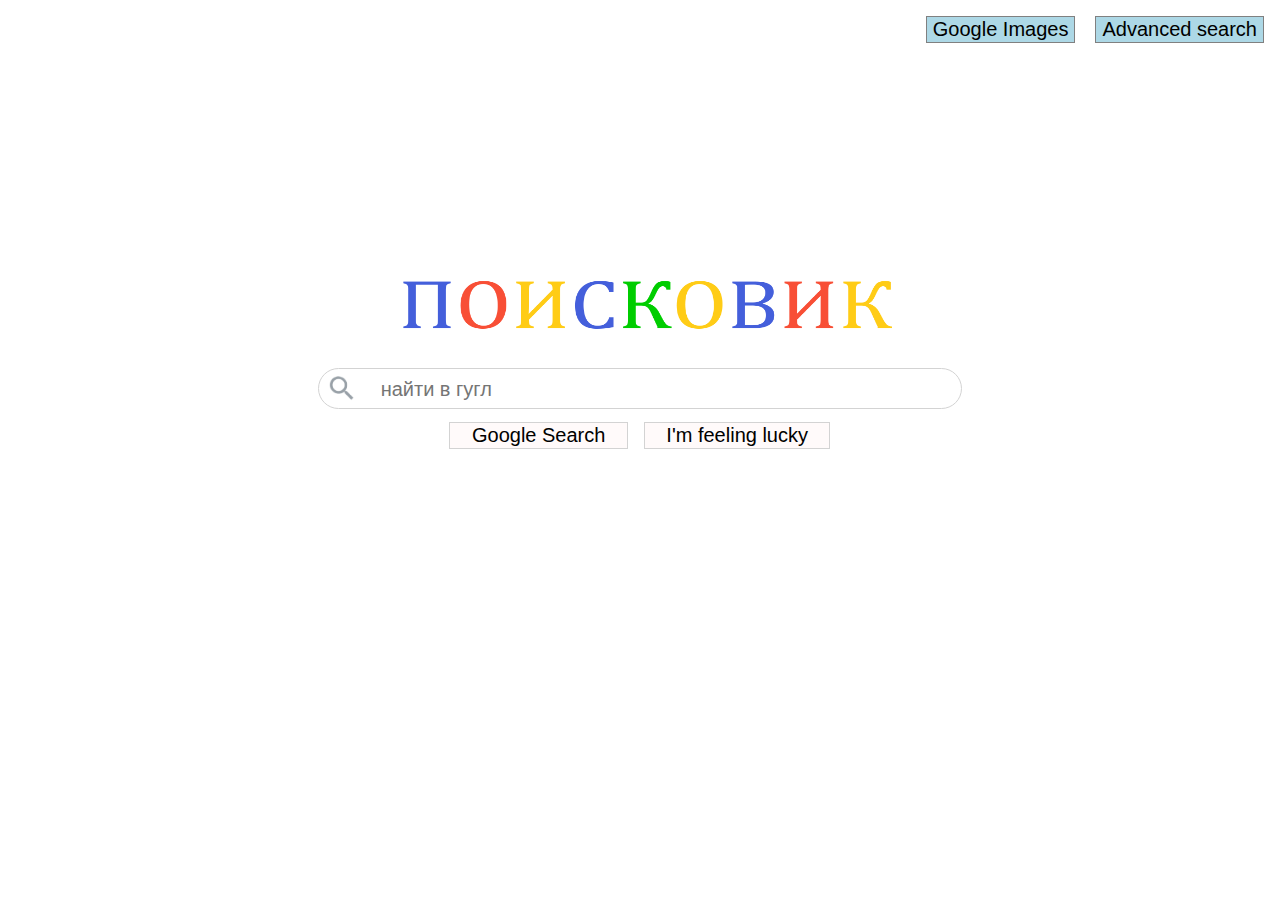
<file: index.html>
<!DOCTYPE html>
<html lang="en">
    <head>
        <title>Google search</title>
        <link rel="stylesheet" href="css.css" >
   	</head>
    <body>
    	<div id="space">
    		<a href="gglpict.html" tabindex='-1'><input type="button" value="Google Images" class = "switch"></a>
		   	<a href="advsearch.html" tabindex='-1'><input type="button" value="Advanced search" class="switch"></a>
		</div>
		<div style="text-align: center;">
			<img src="yes.png" alt="поисковик" width="550px" height="113px" id="logo">
		</div>
    	<div id = "search" >
    		<div></div>
    		<div>
				<div id="sbar">
					<form id="searchform" action="https://google.com/search">
							<img src="lupa.png" alt="lupa" width="25px" id="lupa">
							<input type="text" name="q" placeholder="найти в гугл" id="searchbar" autocomplete="off" autofocus="autofocus">
		       	</div>
		        <div id="grid">
		        	<div></div>
		        	<div></div>
		        	<div id="grod">
		        		<input type="submit" value="Google Search" class = "bttn main">
			        	<input type="submit" value="I'm feeling lucky" class="bttn main" name="btnI">
			        </div>
			        </form>
		        </div>
		    </div>
		    <div></div>
	    </div>
    </body>
</html>
</file>
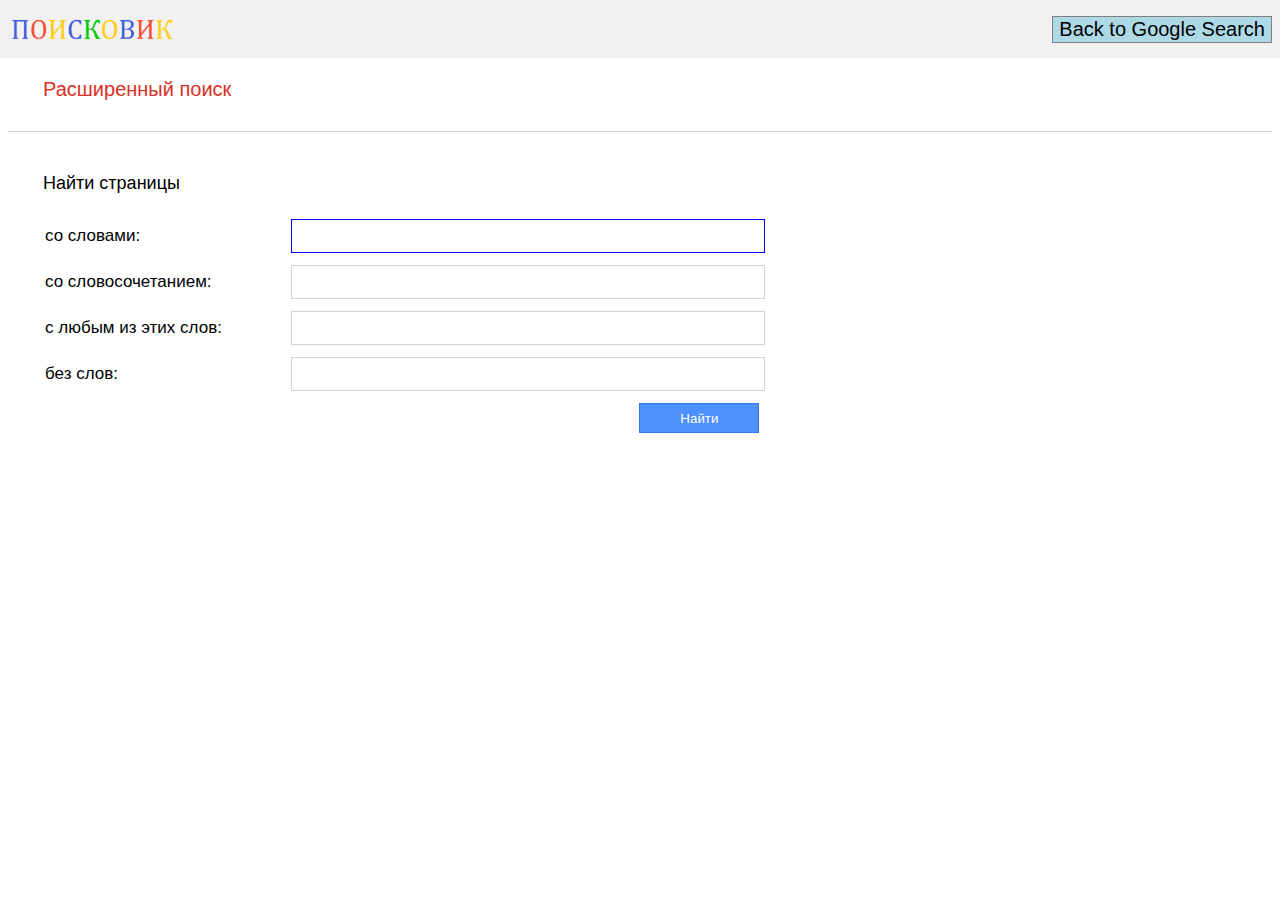
<file: advsearch.html>
<!DOCTYPE html>
<html lang="en">
<head>
	<title>Advanced search</title>
	<link rel="stylesheet" href="css.css" >
</head>
<body>
	<div id="top">
		<img src="yes.png" width="180px">
    	<a href="index.html"><input type="button" value="Back to Google Search" class = "switch" onClick='href="gglpict.html"'></a>
	</div>
	<h1 id="anounce">Расширенный поиск</h1>
	<h3 id="title">Найти страницы</h3>
	<form action="https://google.com/search">
		<table id="table">
			<tr>
				<th class="qust">со словами:</th>
				<th class="answ"><input type="text" name="as_q" class="input" autofocus="autofocus" autocomplete="off"></th>
			</tr>
			<tr>
				<th class="qust">со словосочетанием:</th>
				<th class="answ"><input type="text" name="as_epq" class="input" autocomplete="off"></th>
			</tr>
			<tr>
				<th class="qust">с любым из этих слов:</th>
				<th class="answ"><input type="text" name="as_oq" class="input" autocomplete="off"></th>
			</tr>
			<tr>
				<th class="qust">без слов:</th>
				<th class="answ"><input type="text" name="as_eq" class="input" autocomplete="off"></th>
			</tr>
			<tr>
				<th></th>
				<th id="fin"><input type="submit" value="Найти" id="final"></th>
			</tr>
		</table>
	</form>
</body>
</html>
</file>
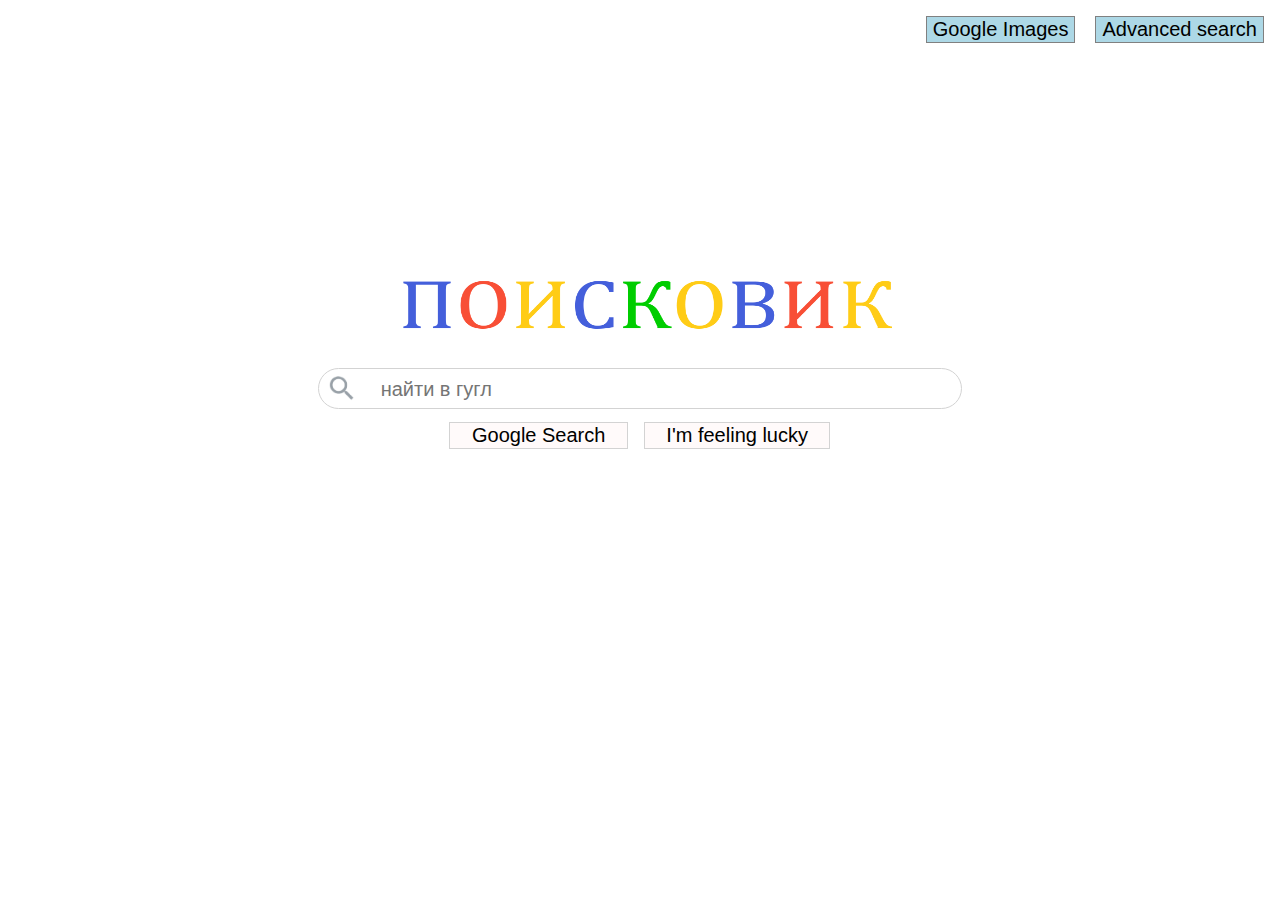
<file: ggl.html>
<!DOCTYPE html>
<html lang="en">
    <head>
        <title>Google search</title>
        <link rel="stylesheet" href="css.css" >
   	</head>
    <body>
    	<div id="space">
    		<a href="gglpict.html" tabindex='-1'><input type="button" value="Google Images" class = "switch"></a>
		   	<a href="advsearch.html" tabindex='-1'><input type="button" value="Advanced search" class="switch"></a>
		</div>
		<div style="text-align: center;">
			<img src="yes.png" alt="поисковик" width="550px" height="113px" id="logo">
		</div>
    	<div id = "search" >
    		<div></div>
    		<div>
				<div id="sbar">
					<form id="searchform" action="https://google.com/search">
							<img src="lupa.png" alt="lupa" width="25px" id="lupa">
							<input type="text" name="q" placeholder="найти в гугл" id="searchbar" autocomplete="off" autofocus="autofocus">
		       	</div>
		        <div id="grid">
		        	<div></div>
		        	<div></div>
		        	<div id="grod">
		        		<input type="submit" value="Google Search" class = "bttn main">
			        	<input type="submit" value="I'm feeling lucky" class="bttn main" name="btnI">
			        </div>
			        </form>
		        </div>
		    </div>
		    <div></div>
	    </div>
    </body>
</html>
</file>
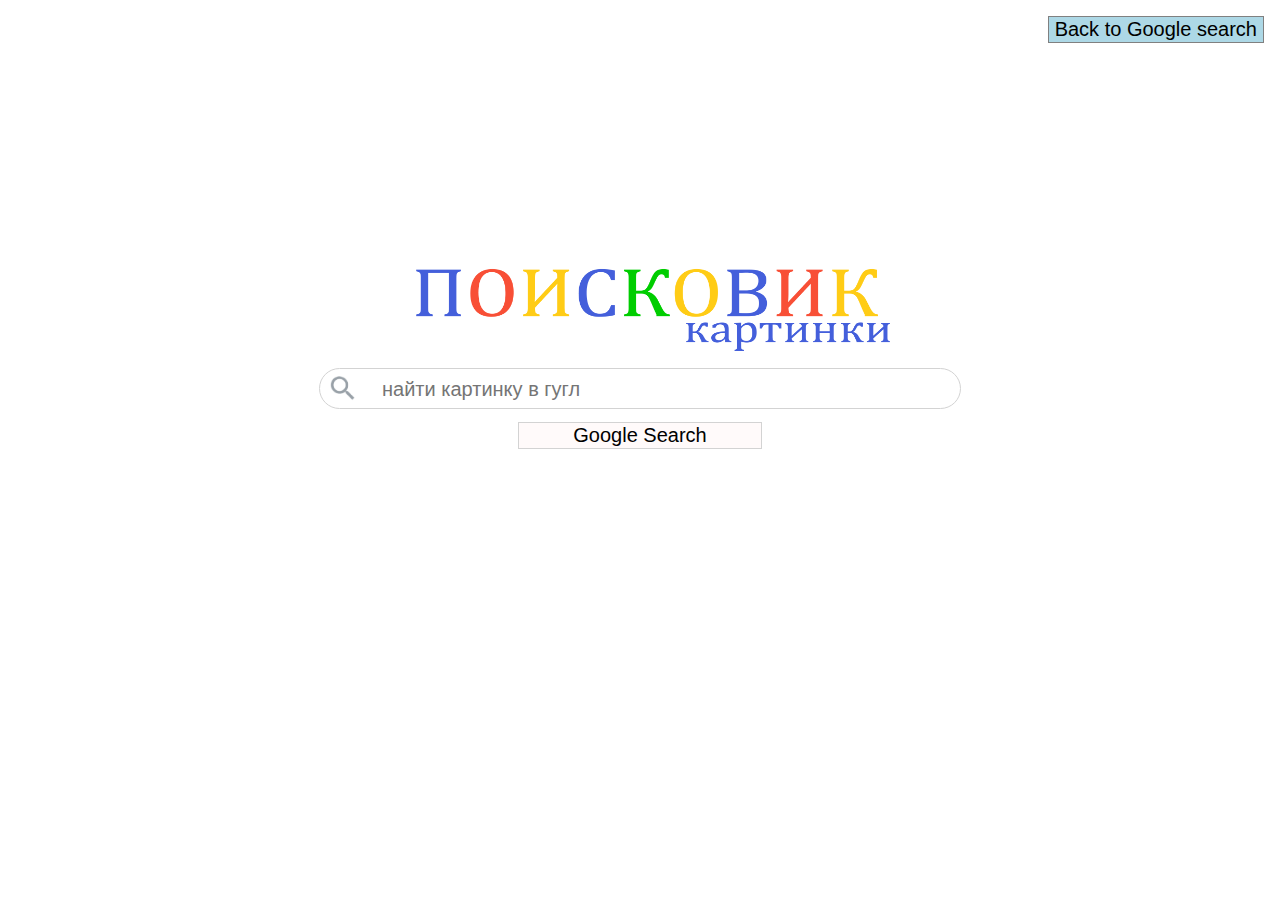
<file: gglpict.html>
<!DOCTYPE html>
<html lang="en">
    <head>
        <title>Google images</title>
        <link rel="stylesheet" href="css.css" >
   	</head>
    <body>
    	<form id="space">
    		<a href="index.html" tabindex='-1'><input type="button" value="Back to Google search" class = "switch"></a>
		</form>
		<div style="text-align: center;">
			<img src="yes1.png" alt="поисковик" width="520px" height="113px" id="logo">
		</div>
    	<div id = "search" >
    		<div></div>
    		<div>
				<div id="sbar">
					<form id="searchform" action="https://google.com/search">
							<img src="lupa.png" alt="lupa" width="25px" id="lupa">
							<input type="text" name="q" placeholder="найти картинку в гугл" id="searchbar" autocomplete="off" autofocus="autofocus">
							<input type="text" name="tbm" value="isch" id="invise" autocomplete="off">
		       	</div>
		        <div id="grid">
		        	<div></div><div></div>
		        	<input type="submit" value="Google Search" class = "bttn" class="main">
			        </form>
			        <div></div><div></div>
		        </div>
		    </div>
		    <div></div>
	    </div>
    </body>
</html>
</file>
<file: css.css>
#grod{
        		display: grid;
        		grid-template-columns: auto auto;
        	}
            #searchform{
                text-align: left;
                display: grid;
                grid-template-columns: 60px auto;
            }
            #space{
                text-align: right;
            }
            .bttn{
                margin:8px;
                text-align: center;
                font-size: 20px;
                background-color: #FFFAFA;
                border-style:solid;
                border-width: 1px;
                border-color: lightgrey;
            }
            .switch{
                background-color: lightblue;
                border-style:solid;
                border-width: 1px;
                border-color: grey;
                margin:8px;
                text-align: center;
                font-size: 20px;
            }
            .switch:hover{
                border-color: blue;
                color: blue
            }
            #searchbar{
                height: 30px;
                width: 80%;
                border-style:none; 
                font-size: 20px;
                margin-top: 4px;
            }
            #searchbar:focus{
                outline: 0;
                outline-offset: 0;
            }
            #grid{
                display: grid;
                grid-template-columns: auto auto auto auto auto;
                margin-top: 5px;
            }
            #search{
                text-align: center;
                display: grid;
                grid-template-columns: auto auto auto;
            }
            #lupa{
                margin-bottom: 7px;
                margin-left: 10px;
                margin-top: 7px     
            }
            #sbar{
                border-radius:30px; 
                border-style:solid;
                border-width: 1px;
                border-color: lightgrey;
            }
            #invise {
                display: none;
            }
            #sbar:hover{
                border-color: grey;
            }
            @media (min-height: 550px){
                #logo{
                    margin-top: 200px
                }
            }
            @media (max-height: 549px){
                #logo{
                    margin-top: 100px
                }
            }
            #top{
                text-align: right; 
                background-color: #f1f1f1;
                width: 100%;
                height:50px;
                display: grid;
                grid-template-columns: auto auto;
                position:absolute;
                top:0;
                left:0;
                padding-top: 8px;
            }
            #anounce{
                color: #d93025;
                font-size: 20px;
                padding-top: 65px;
                padding-bottom: 30px;
                padding-left: 35px; 
                font-family: arial,sans-serif;
                font-weight: 5; 
                border-style: solid;
                border-width: 0px;
                border-color: lightgrey;
                border-bottom-width: 1px;
            }
            #title{
                font-size: 18px;
                font-family: arial,sans-serif;
                padding-left: 35px;
                font-weight: 3;
                padding-top: 23px; 
            }
            #table{
                padding-left: 35px;
                font-size: 20px;
                font-family: arial,sans-serif;
                width: 60%;
            }
            th{
                font-weight: 3; 
                text-align: left;
                padding: 5px;
            }
            .qust{
                text-align: left;
                width:25%;
                font-size: 17px;
                padding-left: 0px;
            }
            .answ{
                width: 50%;
                text-align: right;
            }
            .input{
                width: 100%;
                height: 30px;
                border-color:lightgrey;
                border-width: 1px;
                border-style: solid;
                outline: 0;
                outline-offset: 0;
            }
            .input:focus{
                border-color: blue;
                border-width: 1.5px;
            }
            #fin{
                text-align: right;
            }
            #final{
                background-color: #4d90fe;
                border-width:1px;
                border-style:solid;
                border-color: #3079ed;
                height: 30px;
                width: 120px;
                color:white;
            }
            #final:hover{
                border-color: black;
                background-color:  #4c86e6;
            }
</file>
